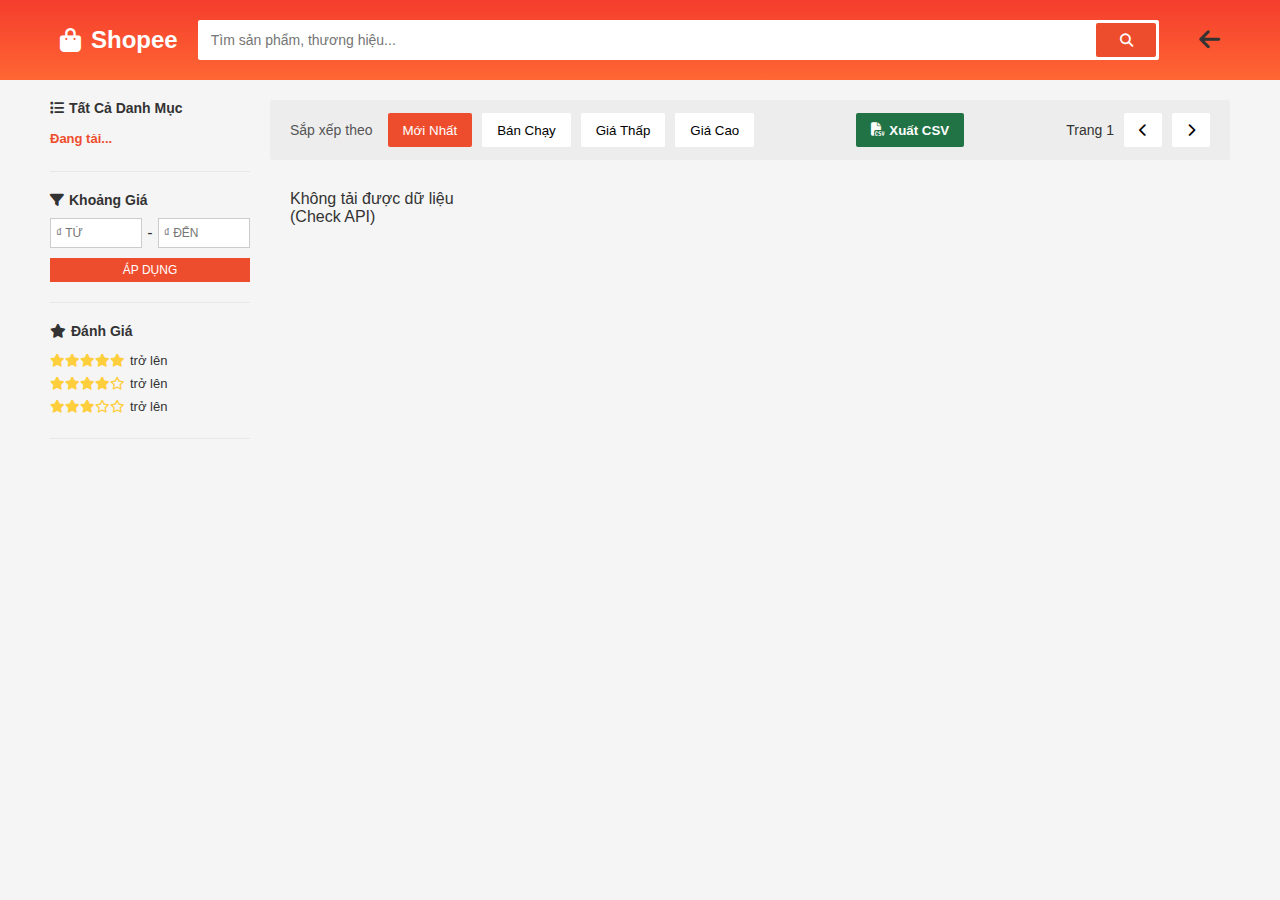
<file: html/search.html>
<!DOCTYPE html>
<html lang="vi">
  <head>
    <meta charset="UTF-8" />
    <meta name="viewport" content="width=device-width, initial-scale=1.0" />
    <title>Shop Demo - Shopee Style</title>
    <link
      rel="stylesheet"
      href="https://cdnjs.cloudflare.com/ajax/libs/font-awesome/6.4.0/css/all.min.css"
    />
    <link rel="stylesheet" href="../css/search.css" />
  </head>
  <body>
    <header>
      <div class="header-container">
        <a href="#" class="logo" onclick="resetFilters()"
          ><i class="fas fa-shopping-bag"></i> Shopee</a
        >
        <div class="search-box">
          <input
            type="text"
            id="searchInput"
            class="search-input"
            placeholder="Tìm sản phẩm, thương hiệu..."
          />
          <button class="search-btn" onclick="applySearch()">
            <i class="fas fa-search"></i>
          </button>
        </div>

        <a
          href="../index.html"
          class="cart-icon"
          style="text-decoration: none; color: inherit"
          title="Quay lại trang chủ"
        >
          <i class="fas fa-arrow-left"></i>
        </a>
      </div>
    </header>

    <div class="container">
      <aside class="sidebar">
        <div class="filter-group">
          <div class="filter-title">
            <i class="fas fa-list"></i> Tất Cả Danh Mục
          </div>
          <ul class="category-list" id="categoryList">
            <li class="category-item active">Đang tải...</li>
          </ul>
        </div>

        <div class="filter-group">
          <div class="filter-title">
            <i class="fas fa-filter"></i> Khoảng Giá
          </div>
          <div class="price-inputs">
            <input
              type="number"
              id="priceMin"
              class="price-input"
              placeholder="₫ TỪ"
            />
            <span>-</span>
            <input
              type="number"
              id="priceMax"
              class="price-input"
              placeholder="₫ ĐẾN"
            />
          </div>
          <button class="btn-apply" onclick="applyPrice()">Áp dụng</button>
        </div>

        <div class="filter-group">
          <div class="filter-title"><i class="fas fa-star"></i> Đánh Giá</div>
          <div class="rating-list">
            <div class="rating-item" onclick="applyRating(5)">
              <span class="stars"
                ><i class="fas fa-star"></i><i class="fas fa-star"></i
                ><i class="fas fa-star"></i><i class="fas fa-star"></i
                ><i class="fas fa-star"></i
              ></span>
              <span>trở lên</span>
            </div>
            <div class="rating-item" onclick="applyRating(4)">
              <span class="stars"
                ><i class="fas fa-star"></i><i class="fas fa-star"></i
                ><i class="fas fa-star"></i><i class="fas fa-star"></i
                ><i class="far fa-star"></i
              ></span>
              <span>trở lên</span>
            </div>
            <div class="rating-item" onclick="applyRating(3)">
              <span class="stars"
                ><i class="fas fa-star"></i><i class="fas fa-star"></i
                ><i class="fas fa-star"></i><i class="far fa-star"></i
                ><i class="far fa-star"></i
              ></span>
              <span>trở lên</span>
            </div>
          </div>
        </div>
      </aside>

      <main class="main-content">
        <div class="sort-bar">
          <span class="sort-label">Sắp xếp theo</span>
          <button class="sort-btn active" onclick="applySort(0, this)">
            Mới Nhất
          </button>
          <button class="sort-btn" onclick="applySort(3, this)">
            Bán Chạy
          </button>
          <button class="sort-btn" onclick="applySort(1, this)">
            Giá Thấp
          </button>
          <button class="sort-btn" onclick="applySort(2, this)">Giá Cao</button>
          <button class="btn-export-csv" onclick="downloadCSV()">
            <i class="fas fa-file-csv"></i> Xuất CSV
          </button>
          <div class="page-controller">
            <span id="pageInfo">1/1</span>
            <button class="sort-btn" onclick="changePage(-1)">
              <i class="fas fa-chevron-left"></i>
            </button>
            <button class="sort-btn" onclick="changePage(1)">
              <i class="fas fa-chevron-right"></i>
            </button>
          </div>
        </div>

        <div id="loading">Đang tải sản phẩm...</div>

        <div class="product-grid" id="productGrid"></div>

        <div class="pagination" id="paginationBottom"></div>
      </main>
    </div>

    <script src="../js/search.js"></script>
  </body>
</html>
</file>
<file: css/search.css>
:root {
  --primary-color: #ee4d2d;
  --bg-color: #f5f5f5;
  --white: #ffffff;
  --text-color: #333;
  --border-color: #e8e8e8;
}

* {
  margin: 0;
  padding: 0;
  box-sizing: border-box;
  font-family: "Helvetica Neue", Helvetica, Arial, sans-serif;
}
body {
  background-color: var(--bg-color);
  color: var(--text-color);
}

/* HEADER */
header {
  background: linear-gradient(-180deg, #f53d2d, #f63);
  padding: 10px 0;
  position: sticky;
  top: 0;
  z-index: 100;
}
.header-container {
  max-width: 1200px;
  margin: 0 auto;
  display: flex;
  align-items: center;
  gap: 20px;
  padding: 10px 20px;
}
.logo {
  color: var(--white);
  font-size: 24px;
  font-weight: bold;
  text-decoration: none;
  display: flex;
  align-items: center;
  gap: 10px;
}
.search-box {
  flex: 1;
  background: var(--white);
  border-radius: 2px;
  display: flex;
  padding: 3px;
}
.search-input {
  flex: 1;
  border: none;
  outline: none;
  padding: 0 10px;
  font-size: 14px;
}
.search-btn {
  background: var(--primary-color);
  border: none;
  width: 60px;
  height: 34px;
  border-radius: 2px;
  cursor: pointer;
  color: white;
}
.cart-icon {
  color: white;
  font-size: 24px;
  margin-left: 20px;
  cursor: pointer;
}

/* MAIN LAYOUT */
.container {
  max-width: 1200px;
  margin: 20px auto;
  display: flex;
  gap: 20px;
  padding: 0 10px;
}

/* SIDEBAR FILTERS */
.sidebar {
  width: 200px;
  flex-shrink: 0;
}
.filter-group {
  margin-bottom: 20px;
  border-bottom: 1px solid rgba(0, 0, 0, 0.05);
  padding-bottom: 20px;
}
.filter-title {
  font-weight: bold;
  margin-bottom: 10px;
  display: flex;
  align-items: center;
  gap: 5px;
  font-size: 14px;
}
.category-list {
  list-style: none;
}
.category-item {
  padding: 5px 0;
  cursor: pointer;
  font-size: 13px;
  display: flex;
  align-items: center;
  gap: 5px;
}
.category-item:hover,
.category-item.active {
  color: var(--primary-color);
}
.category-item.active {
  font-weight: bold;
}

/* Price Filter */
.price-inputs {
  display: flex;
  align-items: center;
  gap: 5px;
  margin-bottom: 10px;
}
.price-input {
  width: 100%;
  height: 30px;
  border: 1px solid #ccc;
  font-size: 12px;
  padding: 0 5px;
  outline: none;
}
.btn-apply {
  width: 100%;
  background: var(--primary-color);
  color: white;
  border: none;
  padding: 5px;
  text-transform: uppercase;
  font-size: 12px;
  cursor: pointer;
}

/* Rating Filter */
.rating-item {
  display: flex;
  align-items: center;
  gap: 5px;
  cursor: pointer;
  padding: 4px 0;
  font-size: 13px;
}
.stars {
  color: #ffce3d;
}

/* MAIN CONTENT */
.main-content {
  flex: 1;
}

/* SORT BAR */
.sort-bar {
  background: rgba(0, 0, 0, 0.03);
  padding: 13px 20px;
  display: flex;
  align-items: center;
  gap: 10px;
  border-radius: 2px;
  margin-bottom: 10px;
  font-size: 14px;
}
.sort-label {
  color: #555;
  margin-right: 5px;
}
.sort-btn {
  border: none;
  padding: 0 15px;
  height: 34px;
  border-radius: 2px;
  cursor: pointer;
  background: var(--white);
}
.sort-btn.active {
  background: var(--primary-color);
  color: white;
}
.page-controller {
  margin-left: auto;
  display: flex;
  align-items: center;
  gap: 10px;
}

/* PRODUCT GRID */
.product-grid {
  display: grid;
  grid-template-columns: repeat(auto-fill, minmax(190px, 1fr));
  gap: 10px;
}

/* PRODUCT CARD */
.product-card {
  background: var(--white);
  border: 1px solid transparent;
  cursor: pointer;
  transition: transform 0.1s;
  position: relative;
}
.product-card:hover {
  border: 1px solid var(--primary-color);
  transform: translateY(-1px);
  box-shadow: 0 2px 4px rgba(0, 0, 0, 0.1);
  z-index: 1;
}

/* Placeholder Image since no real images */
.product-img {
  width: 100%;
  padding-top: 100%; /* 1:1 Aspect Ratio */
  background: #f2f2f2;
  position: relative;
  overflow: hidden;
  display: flex;
  align-items: center;
  justify-content: center;
}
.img-placeholder {
  position: absolute;
  top: 0;
  left: 0;
  width: 100%;
  height: 100%;
  display: flex;
  flex-direction: column;
  justify-content: center;
  align-items: center;
  color: #999;
  font-size: 40px;
  background: linear-gradient(45deg, #f1f1f1, #e1e1e1);
}
.product-info {
  padding: 10px;
}
.product-name {
  font-size: 12px;
  line-height: 14px;
  height: 28px;
  overflow: hidden;
  text-overflow: ellipsis;

  display: -webkit-box;
  -webkit-line-clamp: 2;
  -webkit-box-orient: vertical;

  line-clamp: 2;

  margin-bottom: 5px;
}
.product-tags {
  display: flex;
  gap: 5px;
  margin-bottom: 5px;
}
.tag-mall {
  background: #d0011b;
  color: white;
  font-size: 10px;
  padding: 0 2px;
  border-radius: 2px;
}

.product-price-row {
  display: flex;
  align-items: baseline;
  gap: 5px;
  margin-bottom: 5px;
  flex-wrap: wrap;
}
.price-original {
  text-decoration: line-through;
  color: #999;
  font-size: 12px;
}
.price-current {
  color: var(--primary-color);
  font-size: 16px;
}

.product-meta {
  display: flex;
  justify-content: space-between;
  font-size: 10px;
  color: #757575;
  align-items: center;
}
.stars-small {
  color: #ffce3d;
}

/* Pagination Bottom */
.pagination {
  margin-top: 40px;
  display: flex;
  justify-content: center;
  gap: 15px;
}
.page-btn {
  background: transparent;
  border: none;
  font-size: 20px;
  color: #999;
  cursor: pointer;
}
.page-btn.active {
  background: var(--primary-color);
  color: white;
  width: 30px;
  height: 30px;
  border-radius: 2px;
  font-size: 16px;
}

/* Loading */
#loading {
  text-align: center;
  padding: 20px;
  font-size: 18px;
  color: var(--primary-color);
  display: none;
}

/* --- Style cho nút Xuất CSV --- */
.btn-export-csv {
  background: #217346; /* Màu xanh lá Excel */
  color: white;
  border: none;
  height: 34px;
  padding: 0 15px;
  border-radius: 2px;
  cursor: pointer;
  display: flex;
  align-items: center;
  gap: 5px;
  font-weight: bold;
  margin-left: auto; /* Quan trọng: Đẩy nút sang bên phải cùng */
}

.btn-export-csv:hover {
  background: #1e6b3e;
}
</file>
